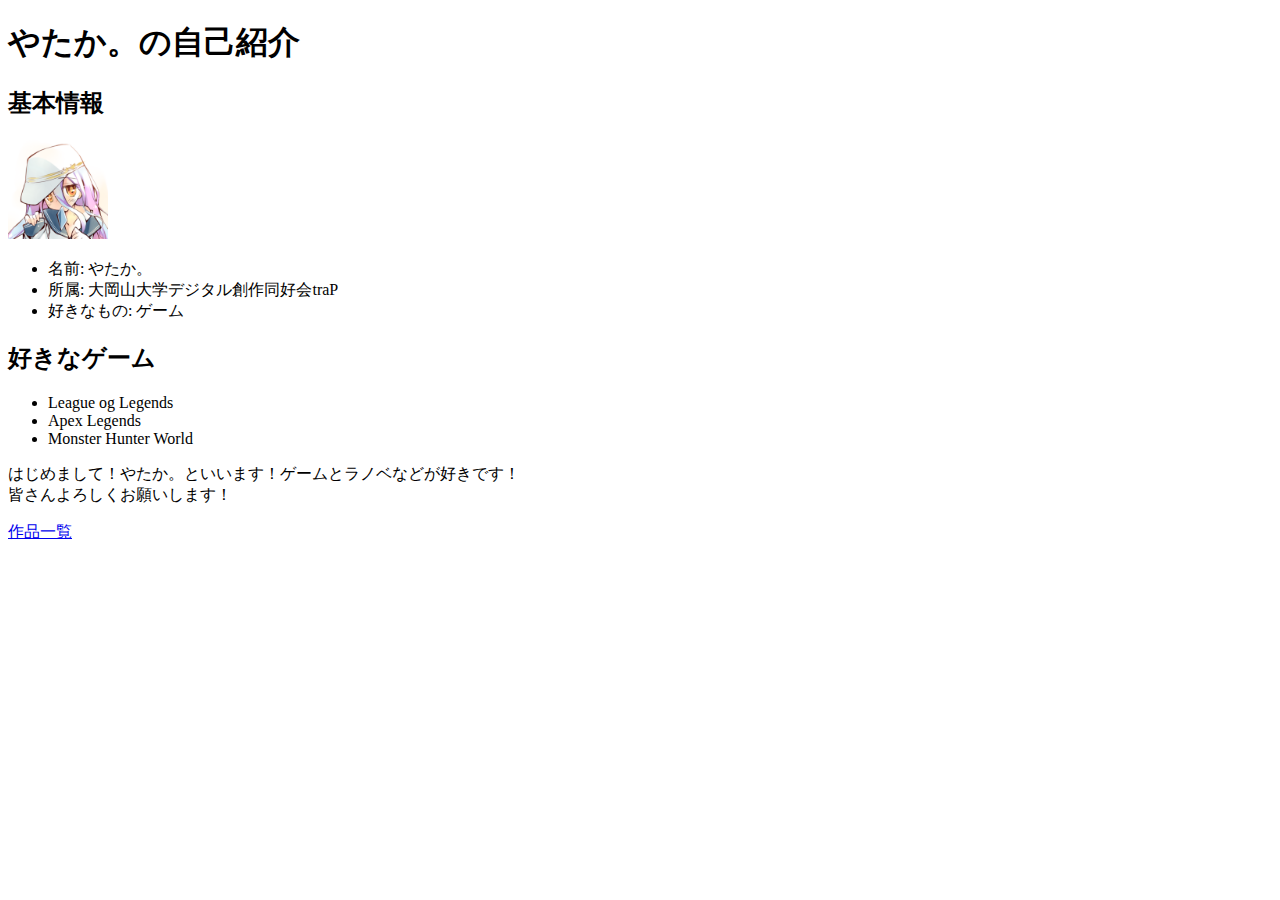
<file: index.html>
<!DOCTYPE html>
<html lang="ja">
<head>
    <meta charset="UTF-8">
    <link rel="stylesheet" href="./style.css">
    <title>やたか。の自己紹介</title>
</head>
<body>
    <h1>やたか。の自己紹介</h1>
    <div>
        <h2>基本情報</h2>
        <img src="./icon.png" alt="" id="icon">
        <ul>
            <li>名前: やたか。</li>
            <li>所属: 大岡山大学デジタル創作同好会traP</li>
            <li>好きなもの: ゲーム</li>
        </ul>
    </div>
    <div>
        <h2>好きなゲーム</h2>
        <ul>
            <li>League og Legends</li>
            <li>Apex Legends</li>
            <li>Monster Hunter World</li>
        </ul>
    </div>
    <p>
        はじめまして！やたか。といいます！ゲームとラノベなどが好きです！<br>
        皆さんよろしくお願いします！
    </p>
    <p>
        <a href="./works/index.html">作品一覧</a>
    </p>
</body>
</html>
</file>
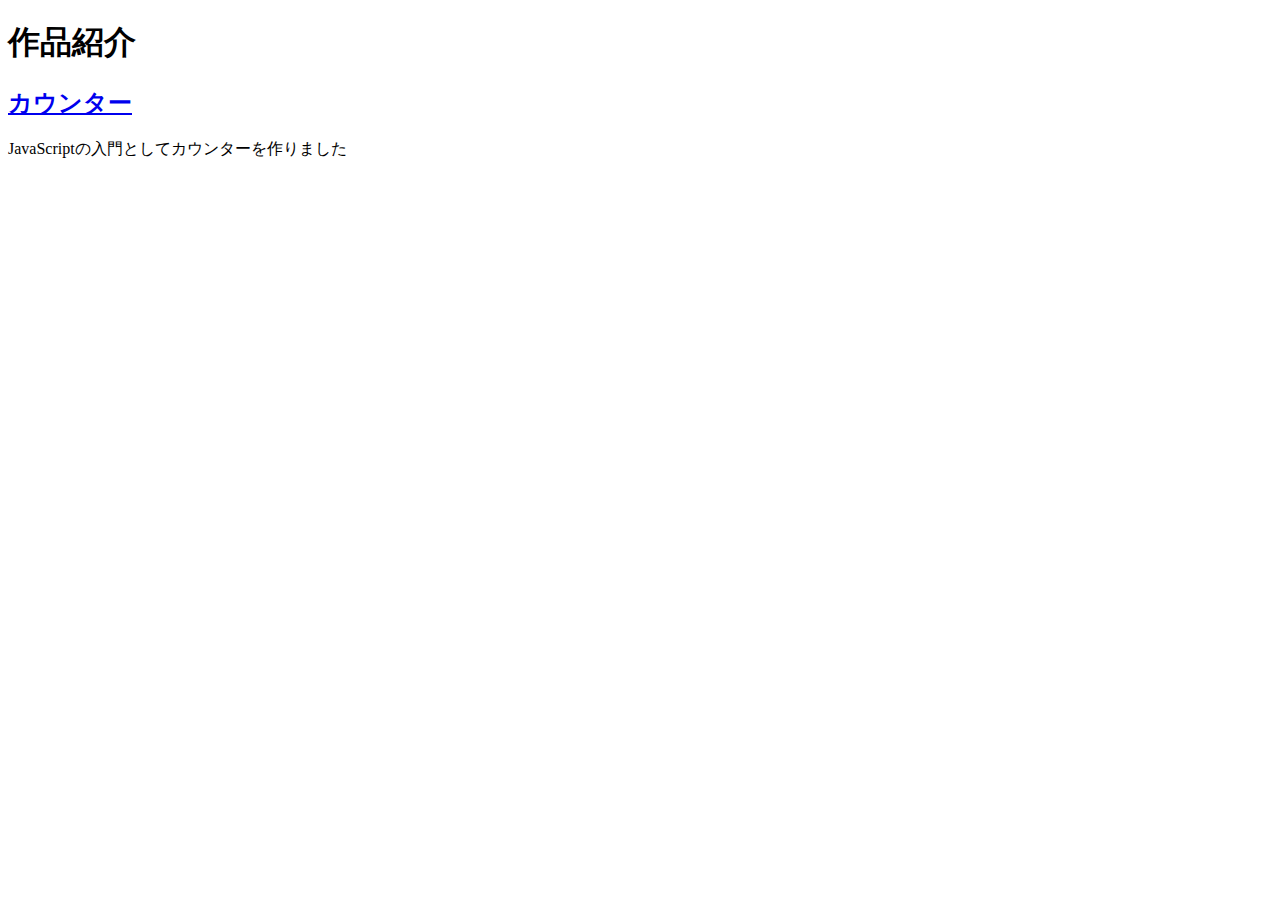
<file: works/index.html>
<!DOCTYPE html>
<html lang="ja">
<head>
    <meta charset="UTF-8">
    <title>やたか。の自己紹介</title>
</head>
<body>
    <h1>作品紹介</h1>

    <div>
        <h2><a href="./counter.html">カウンター</a></h2>
        <p>JavaScriptの入門としてカウンターを作りました</p>
    </div>
</body>
</html>
</file>
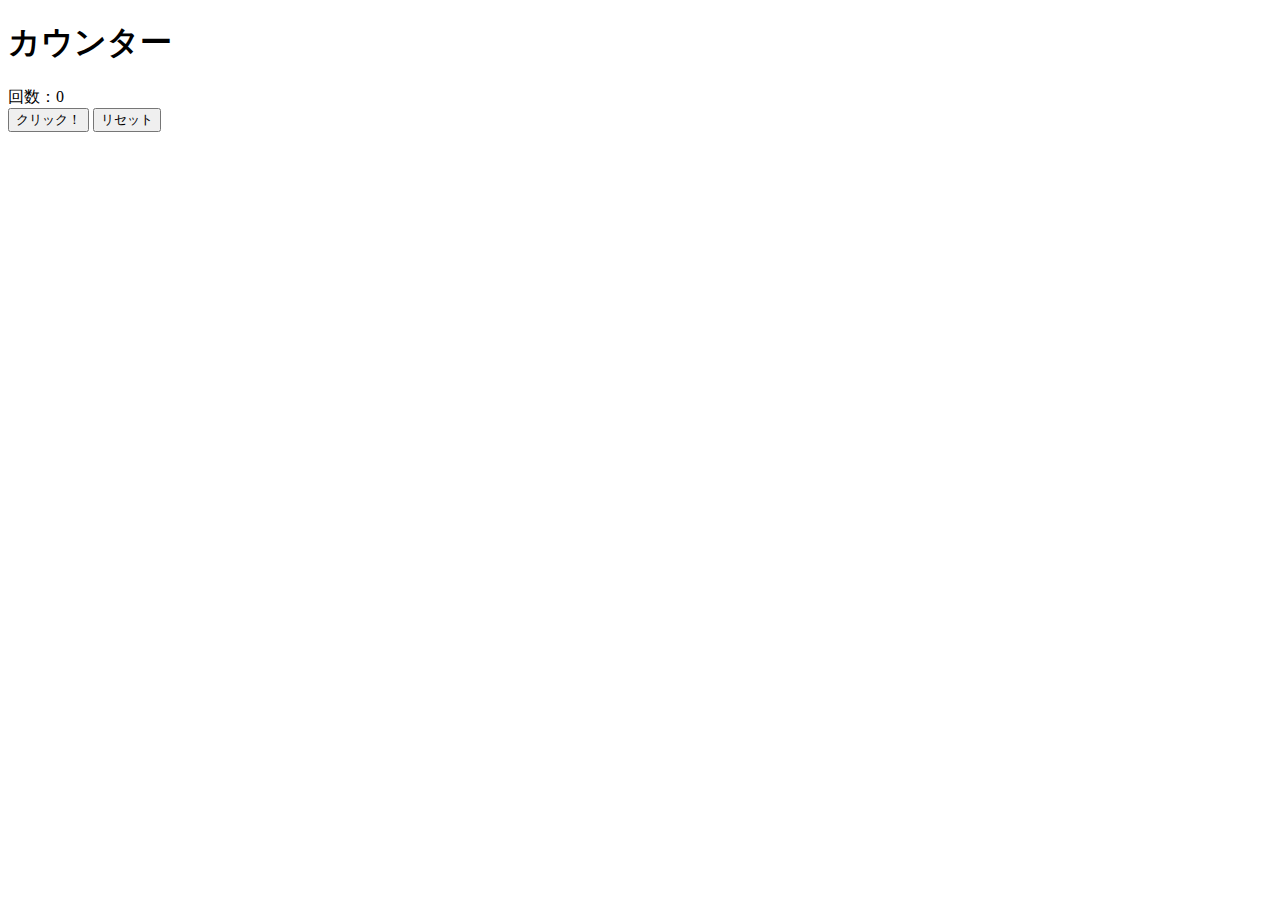
<file: works/counter.html>
<!DOCTYPE html>
<html lang="ja">
<head>
    <meta charset="UTF-8">
    <script src="./counter.js"></script>
    <title>カウンター</title>
</head>
<body>
    <h1>カウンター</h1>
    <div id="count">回数：0</div>
    <button onclick="countUp()">クリック！</button>
    <button onclick="countReset()">リセット</button>
</body>
</html>
</file>
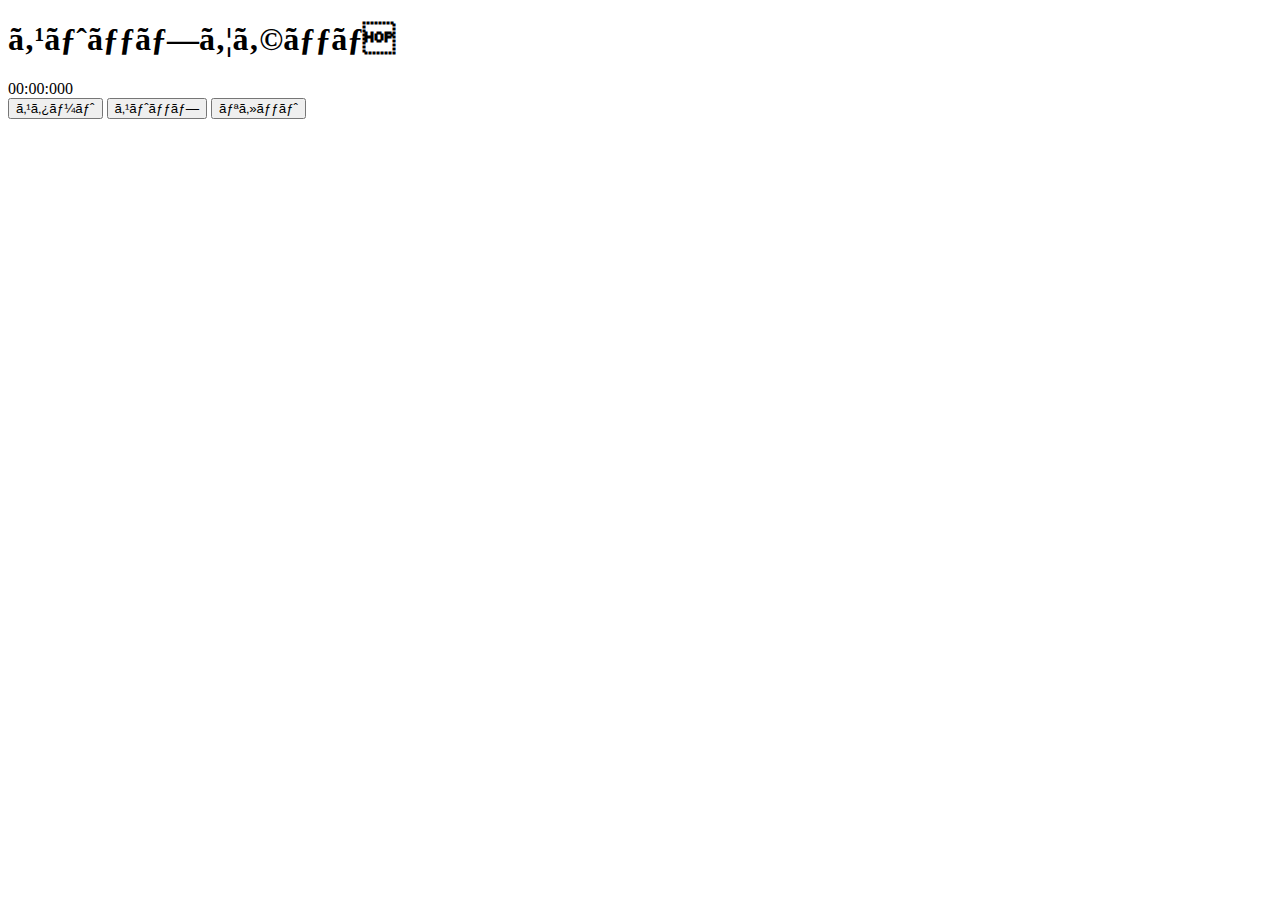
<file: works/stopwatch.html>
<!DOCTYPE html>
<html lang="ja">
<head>
    <meata charset="UTF-8">
    <title>ストップウォッチ</title>
    </meata>
</head>
<body>
    <h1>ストップウォッチ</h1>
    <div id="timer">00:00:000</div>
    <button id="start">スタート</button>
    <button id="stop">ストップ</button>
    <button id="reset">リセット</button>
    <script src="./stopwatch.js"></script>
</body>
</html>
</file>
<file: style.css>
#icon{
    width: 100px;
}
</file>
